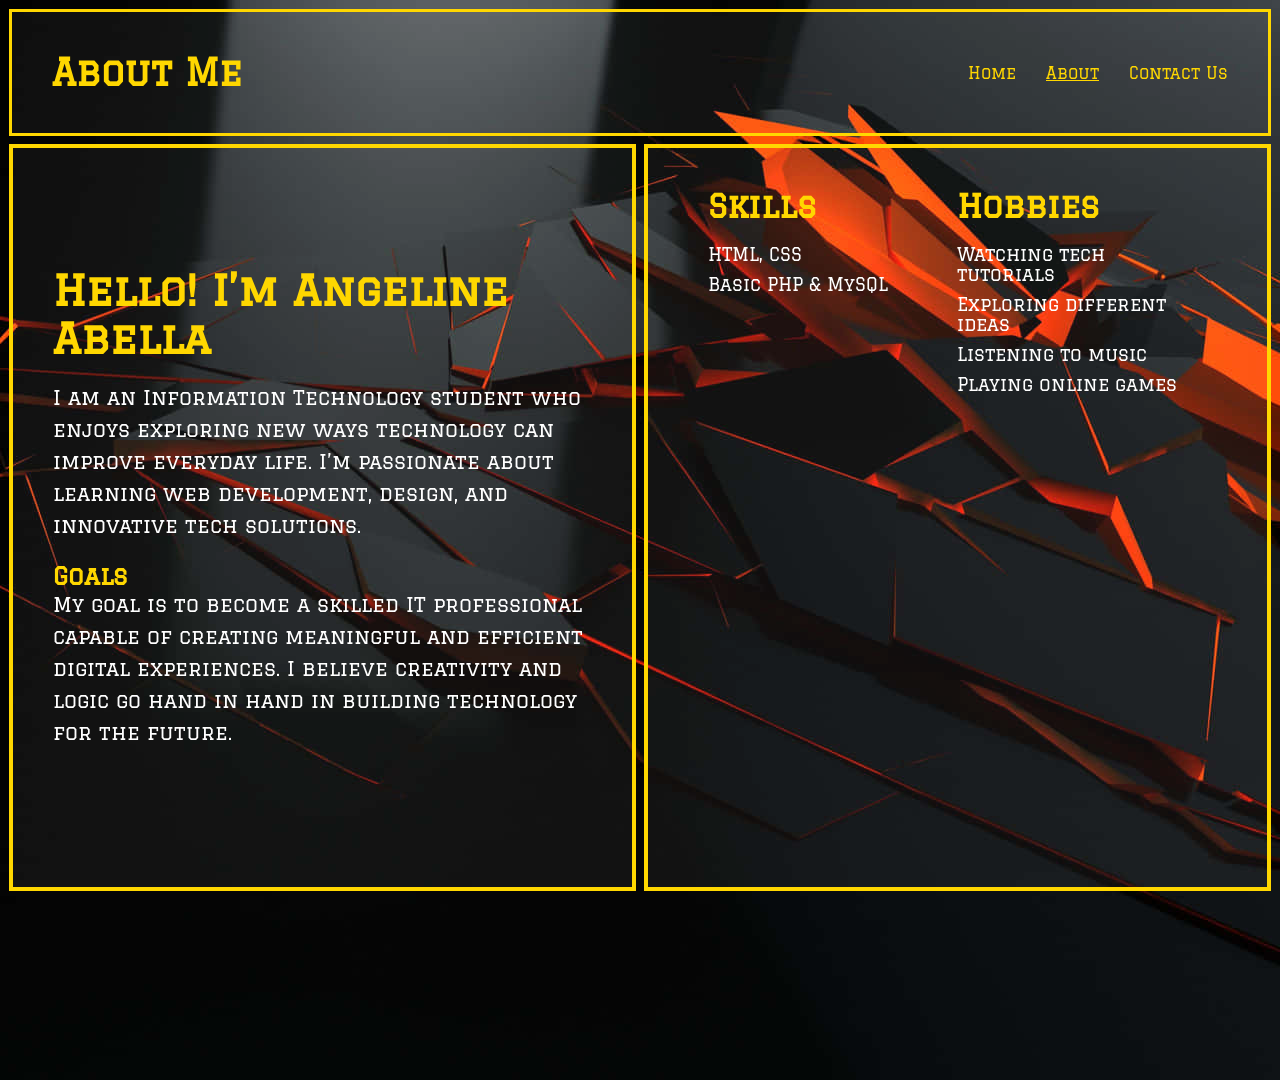
<file: about.html>
<!DOCTYPE html>
<html lang="en">
<head>
  <meta charset="UTF-8">
  <meta name="viewport" content="width=device-width, initial-scale=1.0">
  <title>About Me</title>
  <link href="https://fonts.googleapis.com/css2?family=Graduate&display=swap" rel="stylesheet">
  <link rel="stylesheet" href="about.css">
</head>
<body>
  <div class="grid-container">

    <div class="item0">
      <header>
        <h2 class="title">About Me</h2>
        <div class="menu-toggle" id="menu-toggle">☰</div>
        <nav id="nav">
          <a href="index.html">Home</a>
          <a href="about.html" class="active">About</a>
          <a href="contact.html">Contact Us</a>
        </nav>
      </header>
    </div>

    <div class="item1">
      <div class="about-section">
        <h1>Hello! I’m Angeline Abella</h1>
        <p>
          I am an Information Technology student who enjoys exploring new ways technology can 
          improve everyday life. I’m passionate about learning web development, design, and 
          innovative tech solutions.
        </p>

        <!-- Highlighted "My Goal" paragraph -->
        <div class="goal-section">
          <h2>Goals</h2>
          <p>
            My goal is to become a skilled IT professional capable of creating meaningful and 
            efficient digital experiences. I believe creativity and logic go hand in hand in 
            building technology for the future.
          </p>
        </div>
      </div>
    </div>

    <div class="item2">
      <div class="skills-section">
        <h2>Skills</h2>
        <ul>
          <li>HTML, CSS</li>
          <li>Basic PHP & MySQL</li>
        </ul>
      </div>

      <div class="hobbies-section">
        <h2>Hobbies</h2>
        <ul>
          <li>Watching tech tutorials</li>
          <li>Exploring different ideas</li>
          <li>Listening to music</li>
          <li>Playing online games</li>
        </ul>
      </div>
    </div>
  </div>

  <script>
    const menuToggle = document.getElementById("menu-toggle");
    const nav = document.getElementById("nav");

    menuToggle.addEventListener("click", () => {
      nav.classList.toggle("active");
    });
  </script>
</body>
</html>
</file>
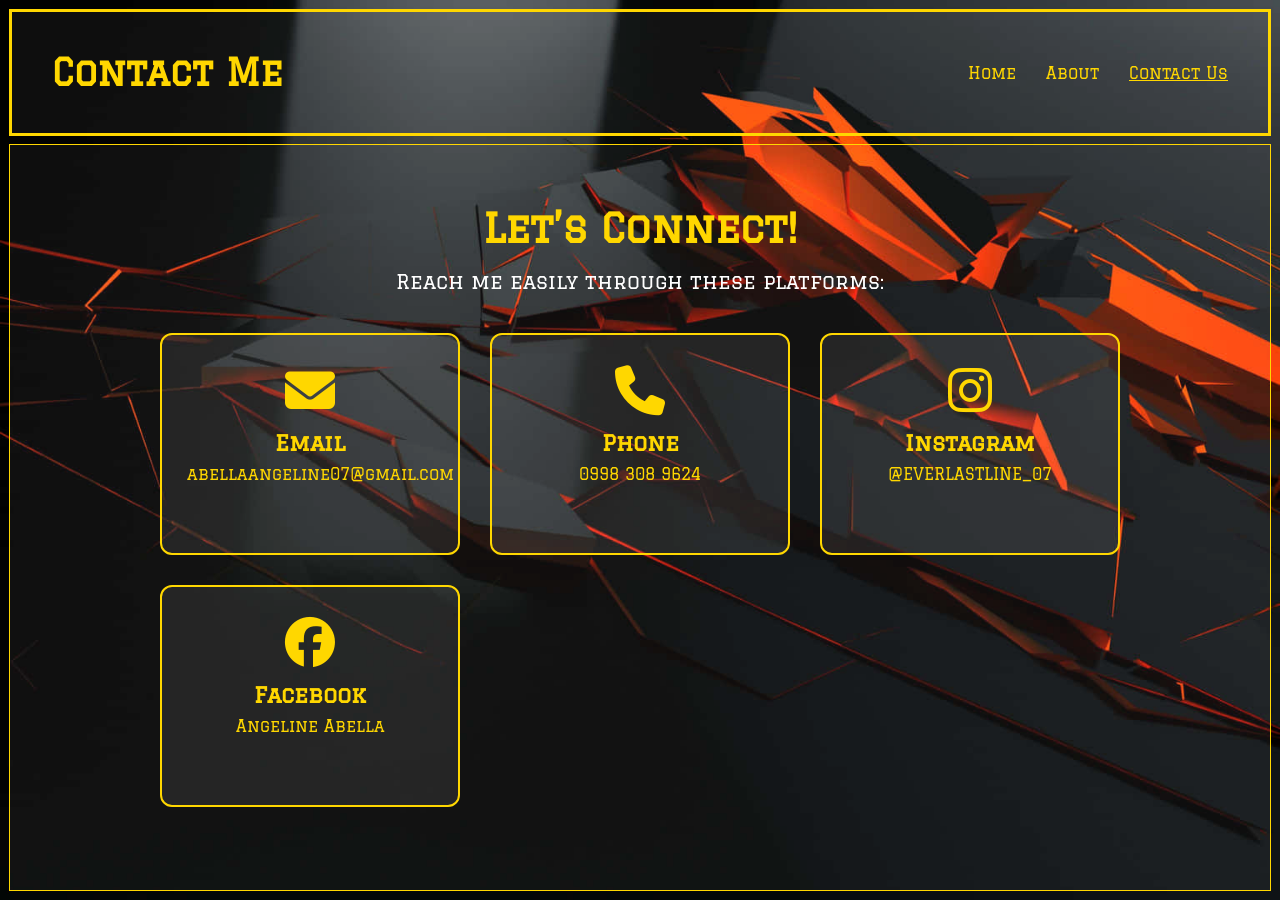
<file: contact.html>
<!DOCTYPE html>
<html lang="en">
<head>
  <meta charset="UTF-8">
  <meta name="viewport" content="width=device-width, initial-scale=1.0">
  <title>Contact Me</title>
  <link href="https://fonts.googleapis.com/css2?family=Graduate&display=swap" rel="stylesheet">
  <link rel="stylesheet" href="contact.css">
  <link rel="stylesheet" href="https://cdnjs.cloudflare.com/ajax/libs/font-awesome/6.6.0/css/all.min.css">
</head>
<body>
  <div class="grid-container">

    <div class="item0">
      <header>
        <h2 class="title">Contact Me</h2>
        <div class="menu-toggle" id="menu-toggle">☰</div>
        <nav id="nav">
          <a href="index.html">Home</a>
          <a href="about.html">About</a>
          <a href="contact.html" class="active">Contact Us</a>
        </nav>
      </header>
    </div>

    <div class="item1">
      <div class="contact-section">
        <h1>Let’s Connect!</h1>
        <p>Reach me easily through these platforms:</p>

        <div class="contact-info">

          <div class="contact-card">
            <i class="fa-solid fa-envelope"></i>
            <h3>Email</h3>
            <p><a href="mailto:abellaangeline07@gmail.com">abellaangeline07@gmail.com</a></p>
          </div>

          <div class="contact-card">
            <i class="fa-solid fa-phone"></i>
            <h3>Phone</h3>
            <p><a href="tel:09983089624">0998 308 9624</a></p>
          </div>

          <div class="contact-card">
            <i class="fa-brands fa-instagram"></i>
            <h3>Instagram</h3>
            <p><a href="https://www.instagram.com/EVERLASTLINE_07" target="_blank">@EVERLASTLINE_07</a></p>
          </div>

          <div class="contact-card">
            <i class="fa-brands fa-facebook"></i>
            <h3>Facebook</h3>
            <p><a href="https://www.facebook.com/angeline.abella.65006" target="_blank">Angeline Abella</a></p>
          </div>

        </div>
      </div>
    </div>

  </div>

  <script>
    const menuToggle = document.getElementById("menu-toggle");
    const nav = document.getElementById("nav");

    menuToggle.addEventListener("click", () => {
      nav.classList.toggle("active");
    });
  </script>
</body>
</html>
</file>
<file: about.css>
* {
  margin: 0;
  padding: 0;

  box-sizing: border-box;
}

body {
  font-family: 'Graduate', serif;
  color: white;
  background: url('wow bgp.jpg') no-repeat center center/cover;
  height: 120vh;
  overflow-x: hidden;
}

.grid-container {
  display: grid;
  grid-template-columns: repeat(4, 1fr);
  grid-template-rows: auto 1fr;
  grid-gap: 10px;
  padding: 10px;
  height: 100vh;
}

.grid-container > div {
  background-color: rgba(255, 255, 255, 0.05);
  text-align: center;
  padding: 40px;
  outline: 1px solid gold;
}


.item0 {
  grid-column: 1 / 5;
  display: flex;
  justify-content: center;
  align-items: center;
  border: 2px solid gold;
}

header {
  display: flex;
  justify-content: space-between;
  align-items: center;
  flex-wrap: wrap;
  width: 100%;
  max-width: 1200px;
}

.title {
  color: gold;
  font-size: 36px;
}

nav {
  display: flex;
  gap: 30px;
}

nav a {
  color: gold;
  text-decoration: none;
  font-size: 16px;
  transition: color 0.3s ease;
}

nav a:hover,
nav a.active {
  text-decoration: underline;
  color: #ffd700;
}

.menu-toggle {
  display: none;
  font-size: 30px;
  color: gold;
  cursor: pointer;
  z-index: 1001;
}


.item1 {
  grid-column: 1 / 3;
  border: 3px solid gold;
  display: flex;
  align-items: center;
  justify-content: center;
  background-color: rgba(255, 255, 255, 0.08);
}

.about-section {
  color: #ffd700;
  max-width: 550px;
  text-align: left;
}

.about-section h1 {
  font-size: 42px;
  margin-bottom: 20px;
  
}

.about-section p {
  font-size: 20px;
  margin-bottom: 20px;
  line-height: 1.6;
  color: white;
}


.item2 {
  grid-column: 3 / 5;
  border: 3px solid gold;
  display: flex;
  justify-content: space-evenly;
  align-items: flex-start;
  background-color: rgba(255, 255, 255, 0.08);
  padding: 40px;
  gap: 50px;
}

.skills-section,
.hobbies-section {
  text-align: left;
  max-width: 250px;
}


.skills-section h2 {
  color: gold;
  margin-bottom: 20px;
  font-size: 32px;
}

.skills-section ul {
  list-style: none;
}

.skills-section li {
  font-size: 18px;
  margin: 10px 0;
}


.hobbies-section h2 {
  color: gold;
  margin-bottom: 20px;
  font-size: 32px;
}

.hobbies-section ul {
  list-style: none;
}

.hobbies-section li {
  font-size: 18px;
  margin: 10px 0;
}


@media (max-width: 1024px) {
  .grid-container {
    grid-template-columns: repeat(2, 1fr);
  }

  .item1 {
    grid-column: 1 / 2;
  }

  .item2 {
    grid-column: 2 / 3;
    flex-direction: column;
    align-items: center;
    gap: 40px;
  }

  header {
    flex-direction: column;
    gap: 10px;
  }

  .title {
    font-size: 30px;
  }

  .about-section h1 {
    font-size: 36px;
  }

  .about-section p,
  .skills-section li,
  .hobbies-section li {
    font-size: 18px;
  }


  .menu-toggle {
    display: block;
  }

  nav {
    display: none;
    flex-direction: column;
    position: absolute;
    top: 80px;
    right: 30px;
    background: rgba(0, 0, 0, 0.9);
    padding: 20px 30px;
    border-radius: 10px;
    gap: 15px;
  }

  nav.active {
    display: flex;
  }
}


@media (max-width: 768px) {
  .grid-container {
    grid-template-columns: 1fr;
    height: auto;
  }

  .item1,
  .item2 {
    grid-column: 1 / 2;
    padding: 30px 20px;
  }

  .about-section,
  .skills-section,
  .hobbies-section {
    text-align: center;
  }

  .item2 {
    flex-direction: column;
    align-items: center;
  }

  .about-section h1 {
    font-size: 32px;
  }

  .about-section p {
    font-size: 18px;
  }

  .skills-section h2,
  .hobbies-section h2 {
    font-size: 28px;
  }

  .skills-section li,
  .hobbies-section li {
    font-size: 16px;
  }

  .title {
    font-size: 28px;
  }

  nav {
    top: 70px;
    right: 20px;
    gap: 12px;
  }

  .menu-toggle {
    font-size: 28px;
  }
}

@media (max-width: 480px) {
  .about-section h1 {
    font-size: 26px;
  }

  .about-section p {
    font-size: 16px;
  }

  .skills-section h2,
  .hobbies-section h2 {
    font-size: 24px;
  }

  .skills-section li,
  .hobbies-section li {
    font-size: 15px;
  }

  .title {
    font-size: 24px;
  }

  header {
    flex-direction: column;
  }

  nav {
    top: 65px;
    right: 15px;
  }
}
</file>
<file: contact.css>
* {
  margin: 0;
  padding: 0;
  box-sizing: border-box;
}

body {
  font-family: 'Graduate', serif;
  color: white;
  background: url('wow bgp.jpg') no-repeat center center/cover;
  min-height: 100vh;
  overflow-x: hidden;
}

.grid-container {
  display: grid;
  grid-template-columns: 1fr;
  grid-template-rows: auto 1fr;
  grid-gap: 10px;
  padding: 10px;
  min-height: 100vh;
}

.grid-container > div {
  background-color: rgba(255, 255, 255, 0.05);
  text-align: center;
  padding: 40px;
  outline: 1px solid gold;
}

.item0 {
  display: flex;
  justify-content: center;
  align-items: center;
  border: 2px solid gold;
}

header {
  display: flex;
  justify-content: space-between;
  align-items: center;
  flex-wrap: wrap;
  width: 100%;
  max-width: 1200px;
}

.title {
  color: gold;
  font-size: 36px;
}

nav {
  display: flex;
  gap: 30px;
}

nav a {
  color: gold;
  text-decoration: none;
  font-size: 16px;
  transition: color 0.3s ease;
}

nav a:hover,
nav a.active {
  text-decoration: underline;
  color: #ffd700;
}

.menu-toggle {
  display: none;
  font-size: 30px;
  color: gold;
  cursor: pointer;
  z-index: 1001;
}

.contact-section {
  max-width: 1000px;
  margin: 0 auto;
  text-align: center;
  padding: 20px;
}

.contact-section h1 {
  font-size: 40px;
  margin-bottom: 20px;
  color: gold;
}

.contact-section p {
  font-size: 20px;
  margin-bottom: 40px;
}

.contact-info {
  display: grid;
  grid-template-columns: repeat(auto-fit, minmax(220px, 1fr));
  gap: 30px;
  justify-content: center;
  align-items: stretch;
}

.contact-card {
  background: rgba(255, 255, 255, 0.08);
  border: 2px solid gold;
  border-radius: 12px;
  padding: 30px 25px;
  transition: transform 0.3s ease, background 0.3s ease, box-shadow 0.3s ease;
}

.contact-card:hover {
  background: rgba(255, 215, 0, 0.1);
  transform: scale(1.07);
  box-shadow: 0 0 15px gold;
}

.contact-card i {
  font-size: 50px;
  color: gold;
  margin-bottom: 15px;
}

.contact-card h3 {
  color: gold;
  margin-bottom: 10px;
  font-size: 22px;
}

.contact-card p {
  font-size: 16px;
}

.contact-card a {
  color: gold;
  text-decoration: none;
  transition: color 0.3s ease;
}

.contact-card a:hover {
  text-decoration: underline;
  color: #ffe066;
}

@media (max-width: 1024px) {
  .title {
    font-size: 32px;
  }

  .contact-section h1 {
    font-size: 36px;
  }

  .contact-section p {
    font-size: 18px;
  }

  .contact-card i {
    font-size: 45px;
  }

  .contact-card h3 {
    font-size: 20px;
  }

  .contact-card p {
    font-size: 15px;
  }

  header {
    flex-direction: column;
    gap: 10px;
  }

  .menu-toggle {
    display: block;
  }

  nav {
    display: none;
    flex-direction: column;
    position: absolute;
    top: 80px;
    right: 30px;
    background: rgba(0, 0, 0, 0.9);
    padding: 20px 30px;
    border-radius: 10px;
    gap: 15px;
  }

  nav.active {
    display: flex;
  }
}

@media (max-width: 768px) {
  .grid-container {
    grid-template-columns: 1fr;
    height: auto;
  }

  .contact-section h1 {
    font-size: 32px;
  }

  .contact-section p {
    font-size: 18px;
  }

  .contact-card {
    padding: 25px;
  }

  .contact-card i {
    font-size: 40px;
  }

  .title {
    font-size: 28px;
  }

  nav {
    top: 70px;
    right: 20px;
  }

  .menu-toggle {
    font-size: 28px;
  }
}

@media (max-width: 480px) {
  .contact-section h1 {
    font-size: 26px;
  }

  .contact-section p {
    font-size: 16px;
  }

  .contact-card i {
    font-size: 36px;
  }

  .contact-card h3 {
    font-size: 18px;
  }

  .contact-card p {
    font-size: 14px;
  }

  .title {
    font-size: 24px;
  }

  nav {
    top: 60px;
    right: 15px;
  }
}
</file>
